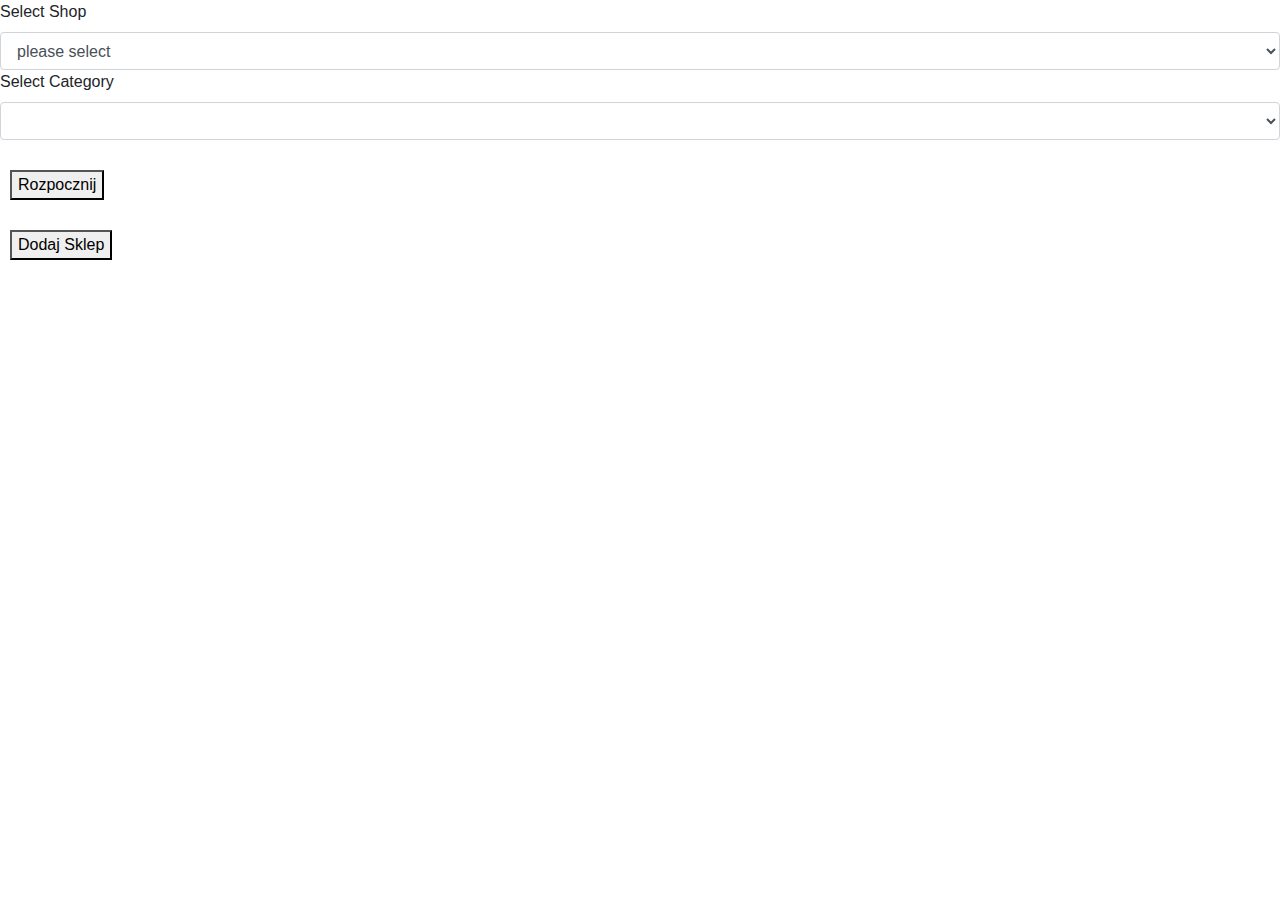
<file: src/main/resources/templates/index.html>
<!DOCTYPE html>
<html lang="en" xmlns="http://www.w3.org/1999/xhtml" xmlns:th="http://www.thymeleaf.org">

<head>
    <!-- Required meta tags -->
    <meta charset="utf-8">
    <meta name="viewport" content="width=device-width, initial-scale=1, shrink-to-fit=no">

    <!-- Bootstrap CSS -->
<!--    <link href="css/bootstrap.min.css" rel="stylesheet">-->
    <link rel="stylesheet" href="https://stackpath.bootstrapcdn.com/bootstrap/4.4.1/css/bootstrap.min.css"
          integrity="sha384-Vkoo8x4CGsO3+Hhxv8T/Q5PaXtkKtu6ug5TOeNV6gBiFeWPGFN9MuhOf23Q9Ifjh" crossorigin="anonymous">

    <title>Shop Scrapper</title>
</head>
<script src="https://code.jquery.com/jquery-1.9.1.min.js"></script>

<body>
<form action="/" th:object="${result}" method="POST" enctype="utf8">
    <label for="selectShop">Select Shop</label>
    <select class="form-control" name="shop" id="selectShop">
        <option th:value="0" text="Please Select">please select</option>
        <option th:each="shop : ${shopList.keySet()}"
                th:field="*{shop}" th:text="${shop.toString()}" th:value="${shop}">wybierz sklep</option>
    </select>

    <script type="text/javascript">

        function sendAjaxRequest() {
            let select = "<option value = 'please select shop first'>please select</option>";
            var country = $("#selectShop").val();
            $.get( "/regions?country=" + country, function( data ) {
                $("#region").empty();
                $("#region").append(select);
                data.forEach(function(item, i) {
                    var option = "<option value = " + item + ">" + item +  "</option>";
                    $("#region").append(option);
                });
            });
        }

        </script>


        <script>
        $(document).ready(function() {
            $("#selectShop").change(function() {
                sendAjaxRequest();
            });
        });
      </script>

    <label for="region">Select Category</label>
    <select class="form-control" id="region" th:field="*{categories}" th:value="${shopList.values()}">
    </select>


    <div style = "position:relative; left:10px; top:30px;" class="twoToneCenter">

        <button onclick="clickButton()" class="twoToneButton">Rozpocznij</button>
    </div>

</form>

<form method="get" action="/adminMenu">
    <div style = "position:relative; left:10px; top:60px;" class="twoToneCenter">
        <button >Dodaj Sklep</button>
    </div>
</form>

<script>
   function clickButton() {
           alert("Rozpoczęto skrobanie. Proces może potrwać kilka minut");
   }
</script>

</body>
</html>
</file>
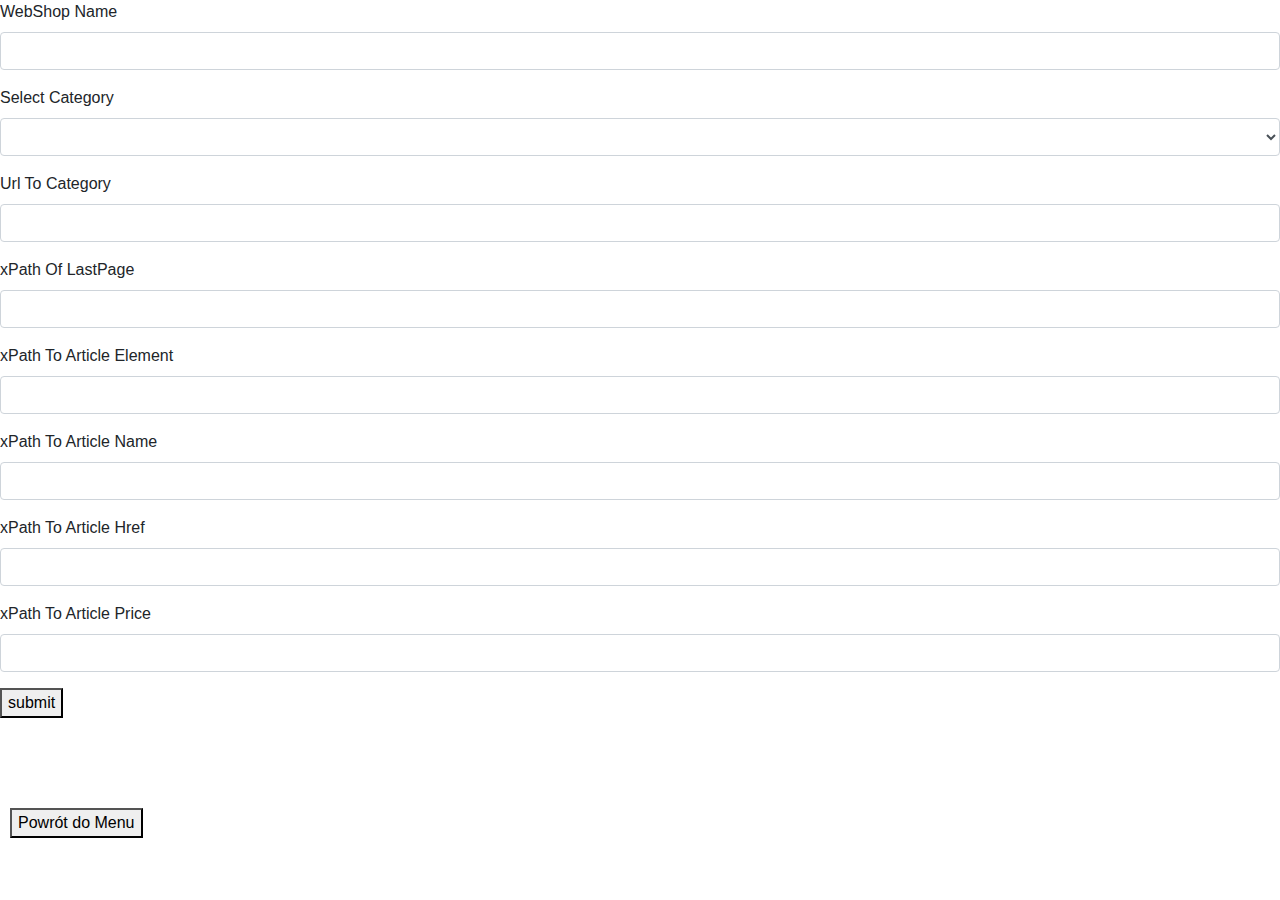
<file: src/main/resources/templates/adminMenu.html>
<!DOCTYPE html>
<html lang="en" xmlns="http://www.w3.org/1999/xhtml" xmlns:th="http://www.thymeleaf.org">
<head>
    <!-- Required meta tags -->
    <meta charset="utf-8">
    <meta name="viewport" content="width=device-width, initial-scale=1, shrink-to-fit=no">

    <!-- Bootstrap CSS -->
    <link rel="stylesheet" href="https://stackpath.bootstrapcdn.com/bootstrap/4.4.1/css/bootstrap.min.css"
          integrity="sha384-Vkoo8x4CGsO3+Hhxv8T/Q5PaXtkKtu6ug5TOeNV6gBiFeWPGFN9MuhOf23Q9Ifjh" crossorigin="anonymous">

    <title>Shop Scrapper</title>
</head>
<body>
<form ction="#" th:object="${data}" method="POST" enctype="utf8">
    <div class="form-group">
        <label>WebShop Name</label>
        <input type="text" class="form-control" th:field="*{shop}">
    </div>

    <div class="form-group">
        <label for="exampleFormControlSelect1">Select Category</label>
        <select class="form-control" id="exampleFormControlSelect1" name="Category">
            <option th:each="category : ${T(pl.widulinski.scrapp.enums.Categories).values()}"
                    th:value="${category}" th:text="${category.displayValue}" th:field="*{category}"></option>
        </select>
    </div>
    <div class="form-group">
        <label>Url To Category</label>
        <input type="text" class="form-control" id="urlToCategory" th:field="*{urlToCategory}">
    </div>
    <div class="form-group">
        <label>xPath Of LastPage</label>
        <input type="text" class="form-control" id="xpathOfLastPage" th:field="*{xpathOfLastPage}">
    </div>
    <div class="form-group">
        <label>xPath To Article Element</label>
        <input type="text" class="form-control" id="xpathToArticleElement" th:field="*{xpathToArticleElement}">
    </div>
    <div class="form-group">
        <label>xPath To Article Name</label>
        <input type="text" class="form-control" id="xpathToArticleName" th:field="*{xpathToArticleName}">
    </div>
    <div class="form-group">
        <label>xPath To Article Href</label>
        <input type="text" class="form-control" id="xpathToArticleHref" th:field="*{xpathToArticleHref}">
    </div>
    <div class="form-group">
        <label>xPath To Article Price</label>
        <input type="text" class="form-control" id="xpathToArticlePrice" th:field="*{xpathToArticlePrice}">
    </div>

    <button type="submit">submit</button>
</form>

<form method="get" action="/">
<div style = "position:relative; left:10px; top:90px;" class="twoToneCenter">
    <button >Powrót do Menu</button>
</div>
</form>


</body>
</html>
</file>
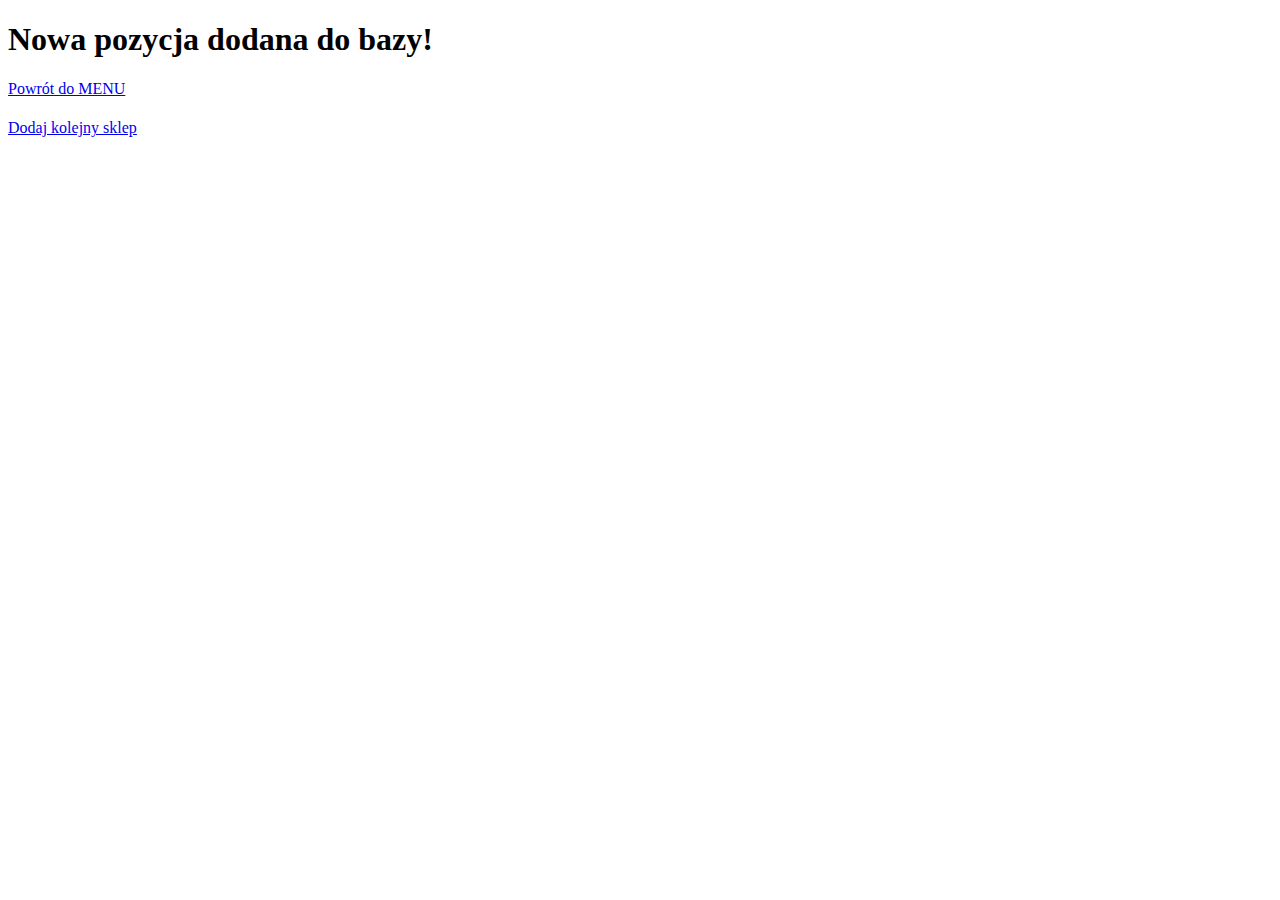
<file: src/main/resources/templates/shopAdded.html>
<!DOCTYPE html>
<html lang="en">
<head>
    <meta charset="UTF-8">
    <title>Sukces!</title>

    <h1>Nowa pozycja dodana do bazy!</h1>

    <a href="/">Powrót do MENU</a>
    <h1></h1>
    <a href="/adminMenu">Dodaj kolejny sklep</a>
</head>
<body>

</body>
</html>
</file>
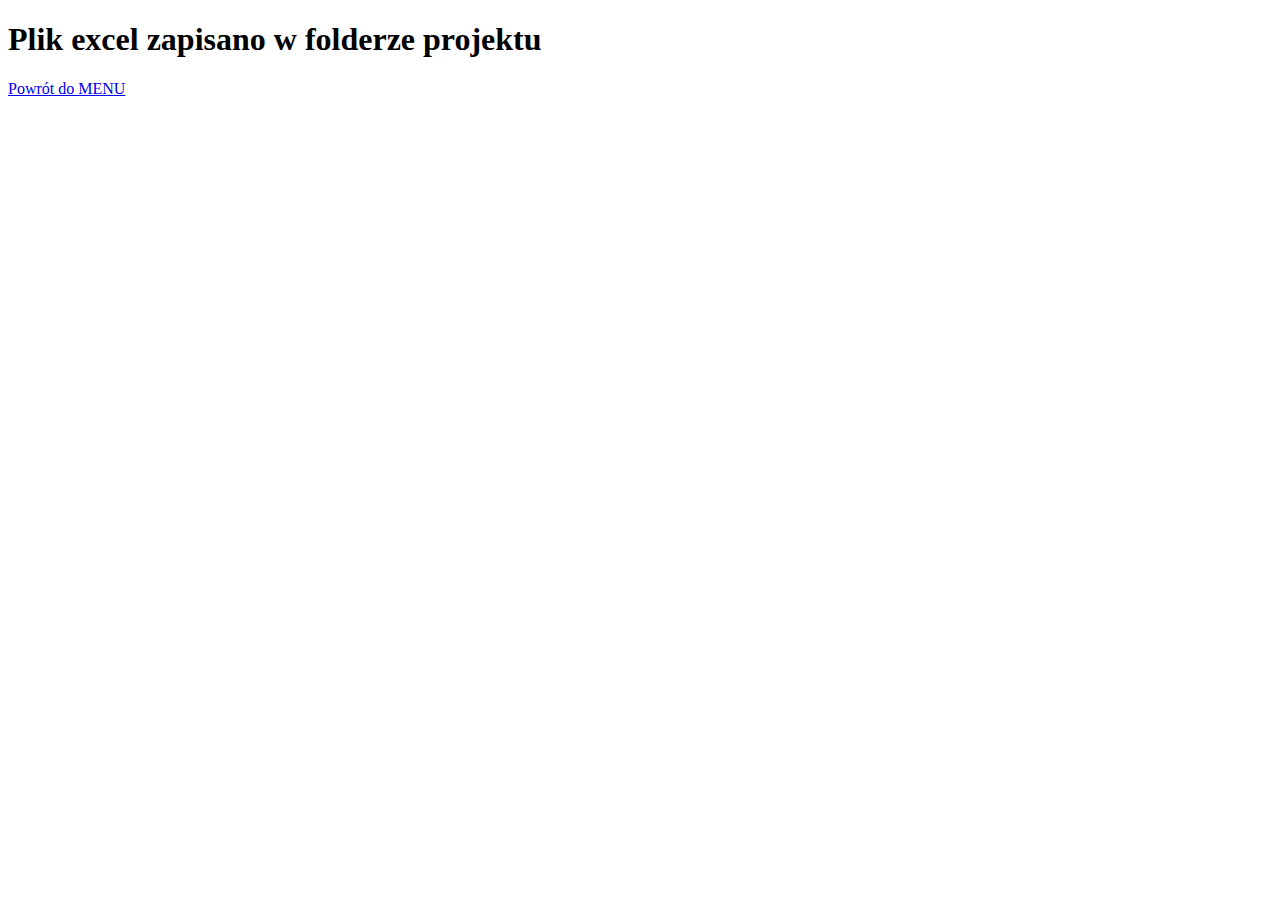
<file: src/main/resources/templates/success.html>
<!DOCTYPE html>
<html lang="en">
<head>
    <meta charset="UTF-8">
    <title>Znaleziono obiekty!</title>

    <h1>Plik excel zapisano w folderze projektu</h1>

    <a href="/">Powrót do MENU</a>
</head>
<body>

</body>
</html>
</file>
